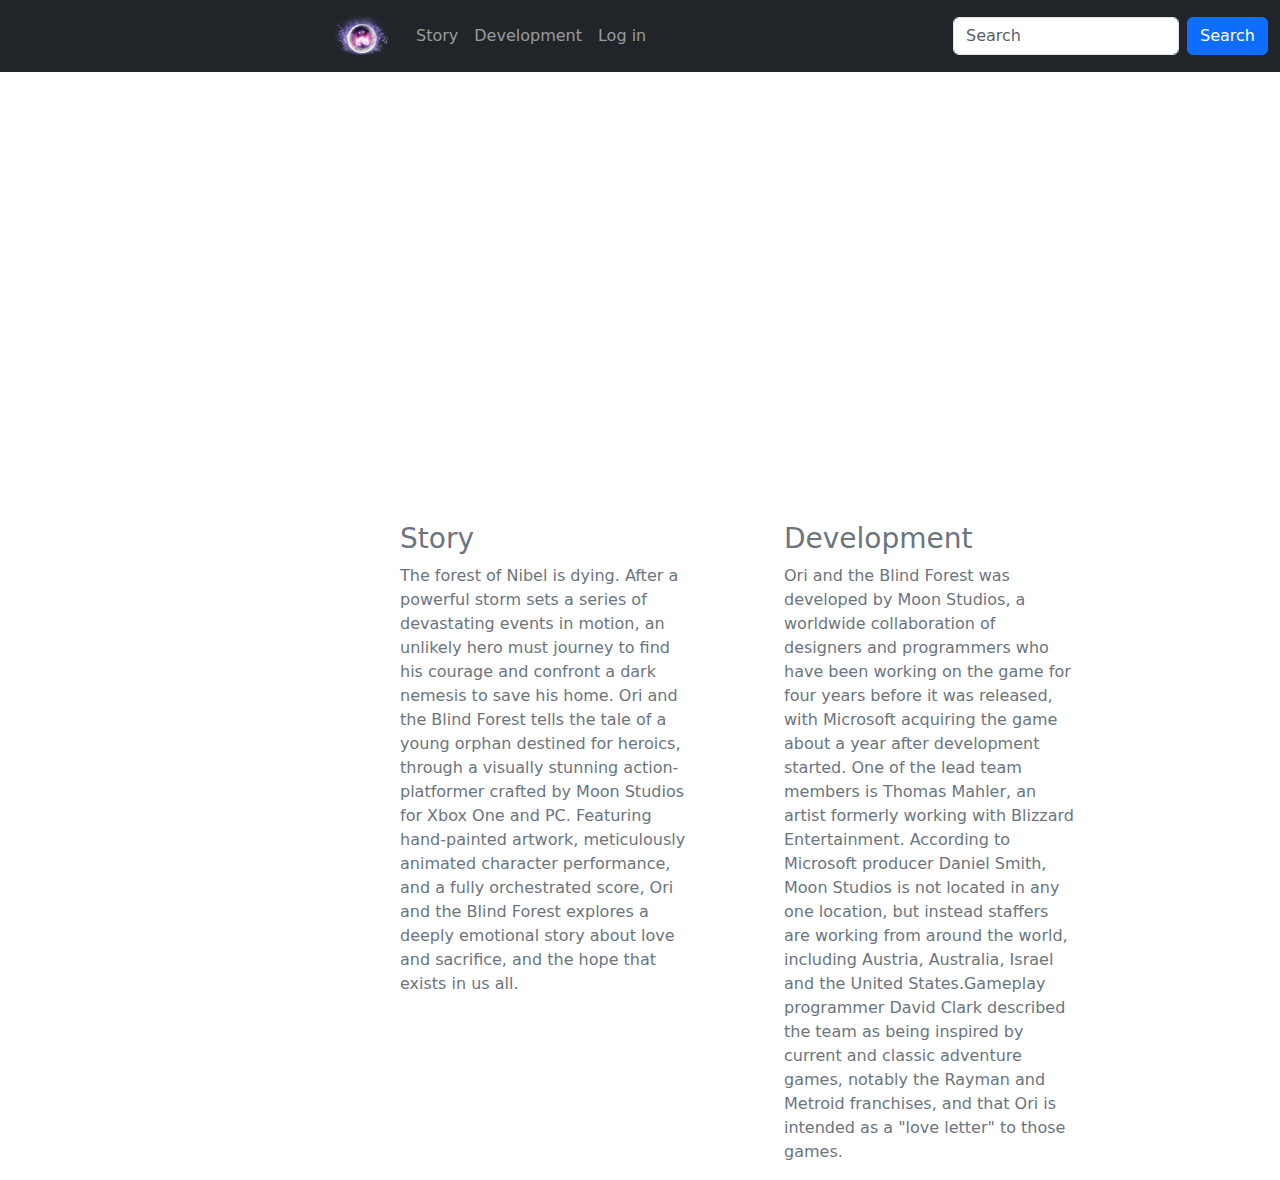
<file: index.html>
<!DOCTYPE html>
<html lang="en">
  <head>
    <meta charset="UTF-8" />
    <meta http-equiv="X-UA-Compatible" content="IE=edge" />
    <meta name="viewport" content="width=device-width, initial-scale=1.0" />
    <title>Landing page</title>
    <link
      href="https://cdn.jsdelivr.net/npm/bootstrap@5.1.3/dist/css/bootstrap.min.css"
      rel="stylesheet"
    />
    <script src="https://cdn.jsdelivr.net/npm/bootstrap@5.1.3/dist/js/bootstrap.bundle.min.js"></script>
    <link rel="stylesheet" href="/style.css" />
  </head>
  <body>
    <header>
      <nav class="navbar navbar-expand-sm navbar-dark bg-dark">
        <div class="container-fluid">
          <a class="navbar-brand" href="javascript:void(0)"
            ><img src="/img/blindForest-trailer.png" alt="Ori" width="60px"
          /></a>
          <button
            class="navbar-toggler"
            type="button"
            data-bs-toggle="collapse"
            data-bs-target="#mynavbar"
          >
            <span class="navbar-toggler-icon"></span>
          </button>
          <div class="collapse navbar-collapse" id="mynavbar">
            <ul class="navbar-nav me-auto">
              <li class="nav-item">
                <a class="nav-link" href="javascript:void(0)">Story</a>
              </li>
              <li class="nav-item">
                <a class="nav-link" href="javascript:void(0)">Development</a>
              </li>
              <li class="nav-item">
                <a
                  class="nav-link"
                  href="/login.html/login.html"
                  target="_blank"
                  >Log in</a
                >
              </li>
            </ul>
            <form class="d-flex">
              <input
                class="form-control me-2"
                type="text"
                placeholder="Search"
              />
              <button class="btn btn-primary" type="button">Search</button>
            </form>
          </div>
        </div>
      </nav>
    </header>
    <main>
      <section class="container">
        <div class="video-ori">
          <iframe
            width="560"
            height="315"
            src="https://www.youtube.com/embed/cklw-Yu3moE"
            title="YouTube video player"
            frameborder="0"
            allow="accelerometer; autoplay; clipboard-write; encrypted-media; gyroscope; picture-in-picture"
            allowfullscreen
          ></iframe>
        </div>
      </section>
      <article>
        <div class="container-fluid">
          <div class="row">
            <div class="col-sm-4 text-secondary">
              <h3>Story</h3>
              <p>
                The forest of Nibel is dying. After a powerful storm sets a
                series of devastating events in motion, an unlikely hero must
                journey to find his courage and confront a dark nemesis to save
                his home. Ori and the Blind Forest tells the tale of a young
                orphan destined for heroics, through a visually stunning
                action-platformer crafted by Moon Studios for Xbox One and PC.
                Featuring hand-painted artwork, meticulously animated character
                performance, and a fully orchestrated score, Ori and the Blind
                Forest explores a deeply emotional story about love and
                sacrifice, and the hope that exists in us all.
              </p>
            </div>
            <div class="col-sm-4 text-secondary">
              <h3>Development</h3>
              <p>
                Ori and the Blind Forest was developed by Moon Studios, a
                worldwide collaboration of designers and programmers who have
                been working on the game for four years before it was released,
                with Microsoft acquiring the game about a year after development
                started. One of the lead team members is Thomas Mahler, an
                artist formerly working with Blizzard Entertainment. According
                to Microsoft producer Daniel Smith, Moon Studios is not located
                in any one location, but instead staffers are working from
                around the world, including Austria, Australia, Israel and the
                United States.Gameplay programmer David Clark described the team
                as being inspired by current and classic adventure games,
                notably the Rayman and Metroid franchises, and that Ori is
                intended as a "love letter" to those games.
              </p>
            </div>
          </div>
        </div>
      </article>
    </main>
  </body>
</html>
</file>
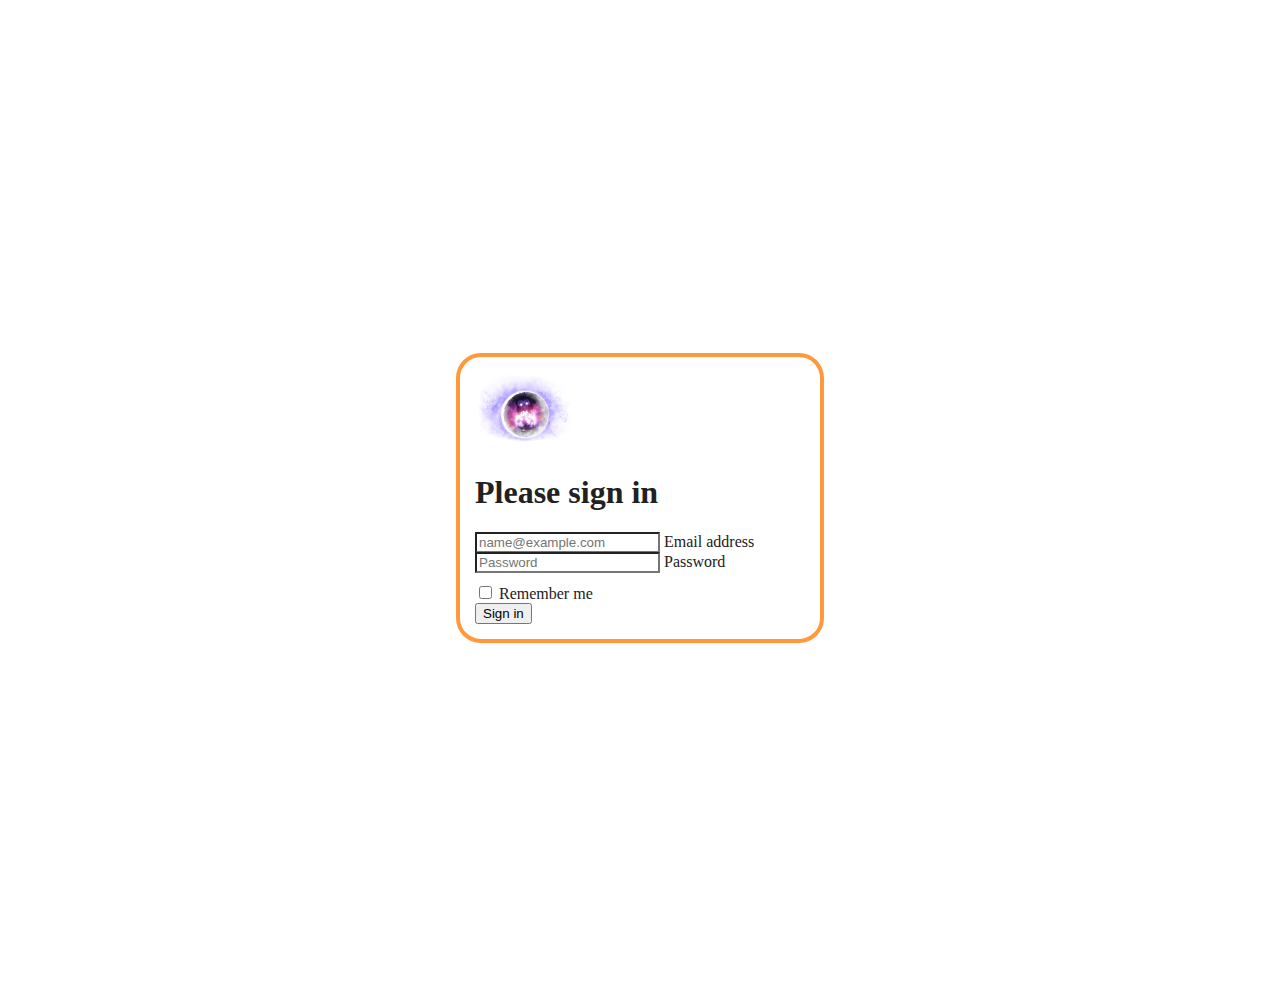
<file: login.html/login.html>
<!DOCTYPE html>
    <html lang="en">
      <head>
        <title>PageTitle</title>
        <!-- Required meta tags -->
        <meta charset="utf-8" />
        <meta
          name="viewport"
          content="width=device-width, initial-scale=1, shrink-to-fit=no"
        />

        <!-- Bootstrap CSS -->
        <link
          href="https://cdn.jsdelivr.net/npm/bootstrap@5.0.0/dist/css/bootstrap.min.css"
          rel="stylesheet"
          integrity="sha384-wEmeIV1mKuiNpC+IOBjI7aAzPcEZeedi5yW5f2yOq55WWLwNGmvvx4Um1vskeMj0"
          crossorigin="anonymous"
        />

        <!--Convert to an external stylesheet-->
        <style>
          html,
          body {
            height: 100%;
          }

          body {
            color: white;
            display: flex;
            align-items: center;
            padding-top: 40px;
            padding-bottom: 40px;
          }

          .form-signin {
            width: 100%;
            max-width: 330px;
            padding: 15px;
            margin: auto;
            color: #212121;
            border: 4px solid #ff993b;
            border-radius: 25px;
          }

          .form-signin .checkbox {
            font-weight: 400;
          }

          .form-signin .form-floating:focus-within {
            z-index: 2;
          }

          .form-signin input[type="email"] {
            margin-bottom: -1px;
            border-bottom-right-radius: 0;
            border-bottom-left-radius: 0;
          }

          .form-signin input[type="password"] {
            margin-bottom: 10px;
            border-top-left-radius: 0;
            border-top-right-radius: 0;
          }
        </style>
      </head>

      <body class="text-center">
        <div class="form-signin bg-light">
          <form>
            <img
              class="mb-4"
              src="/img/blindForest-trailer.png"
              alt=""
              width="100"
            />
            <h1 class="h3 mb-3 fw-normal">Please sign in</h1>

            <div class="form-floating">
              <input
                type="email"
                class="form-control"
                id="floatingInput"
                placeholder="name@example.com"
              />
              <label for="floatingInput">Email address</label>
            </div>
            <div class="form-floating">
              <input
                type="password"
                class="form-control"
                id="floatingPassword"
                placeholder="Password"
              />
              <label for="floatingPassword">Password</label>
            </div>

            <div class="checkbox mb-3">
              <label>
                <input type="checkbox" value="remember-me" /> Remember me
              </label>
            </div>
            <button class="w-100 btn btn-lg btn-dark" type="submit">
              Sign in
            </button>
           
          </form>
        </div>

        <!-- Bootstrap JS -->
        <script
          src="https://cdn.jsdelivr.net/npm/bootstrap@5.0.0/dist/js/bootstrap.bundle.min.js"
          integrity="sha384-p34f1UUtsS3wqzfto5wAAmdvj+osOnFyQFpp4Ua3gs/ZVWx6oOypYoCJhGGScy+8"
          crossorigin="anonymous"
        ></script>
      </body>
    </html>
  </body>
</html>
</file>
<file: style.css>
main {
  width: 100%;
}
.container {
  width: 80%;
  margin: auto;
}
.video-ori {
  width: 50%;
  margin: 4em auto;
}
article {
  width: 100%;
}

.container-fluid {
  max-width: 90%;
  margin-left: 20em;
}
.col-sm-4 {
  padding-left: 5em;
}
</file>
